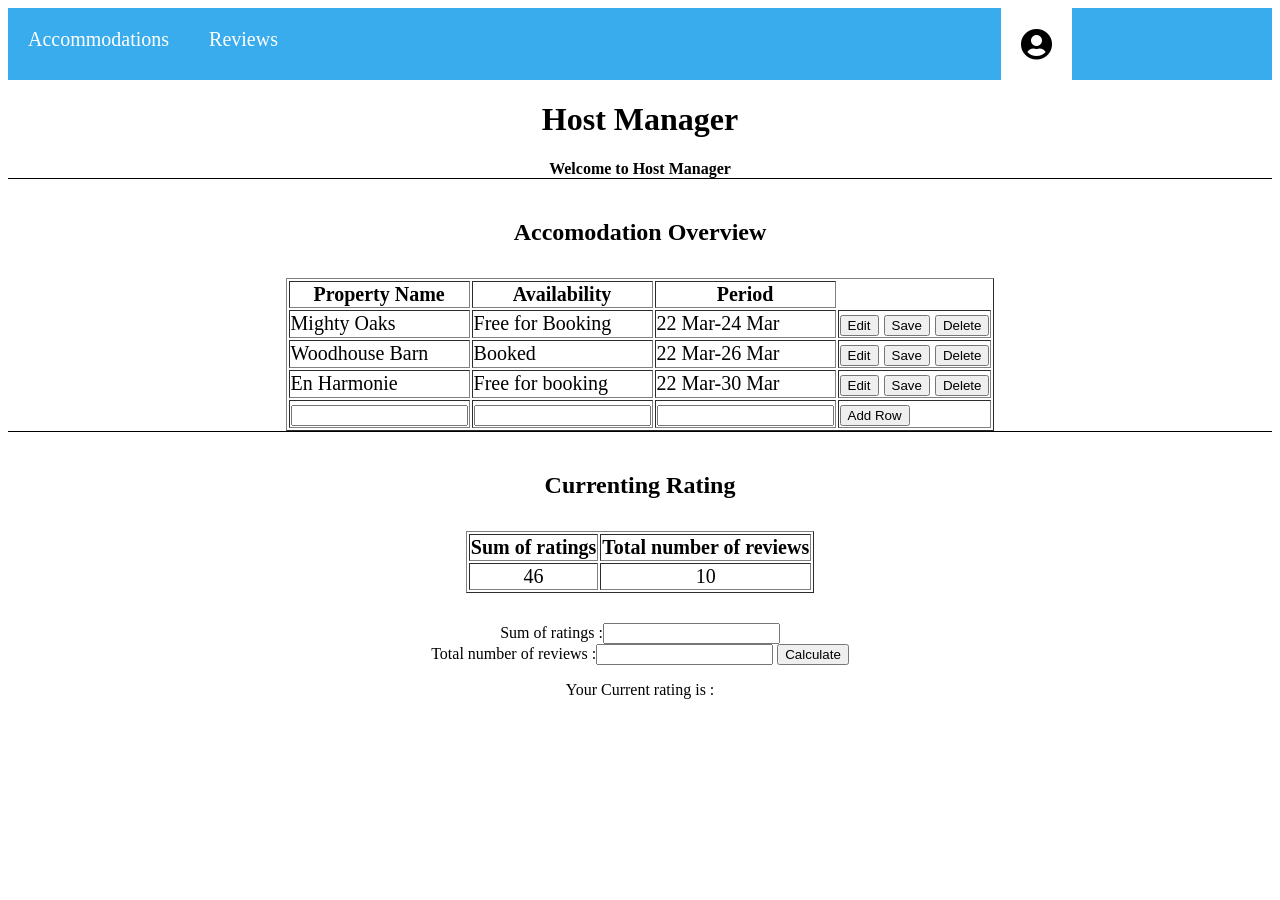
<file: Dashboard for Host.html>
﻿<!DOCTYPE html>

<html lang="en">
<head>

    <meta charset="utf-8" />
    <link rel="stylesheet" type="text/css" href="hostmanager.css">
    <link rel="stylesheet" href="https://pro.fontawesome.com/releases/v5.10.0/css/all.css" integrity="sha384-AYmEC3Yw5cVb3ZcuHtOA93w35dYTsvhLPVnYs9eStHfGJvOvKxVfELGroGkvsg+p" crossorigin="anonymous" />
    <script type="text/javascript" src="host-table.js"></script>
    <title>Dashboard for Host</title>

</head>
<body>
    <div class="topbar">
        <a class="accommodation" a href="#accommodation">Accommodations</a>
        <a href="review">Reviews</a>
        <i class="fas fa-user-circle fa-2x"></i>
    </div>

    <h1>Host Manager</h1>
    <h4 class="welcome">Welcome to Host Manager</h4>
    <h4 class="overview">Accomodation Overview</h4>

    <div class="edittable">
        <table align='center' id="table" border=1>
            <tr>
                <th>Property Name</th>
                <th>Availability</th>
                <th>Period</th>
            </tr>

            <tr id="row1">
                <td id="room_row1">Mighty Oaks</td>
                <td id="status_row1">Free for Booking</td>
                <td id="period_row1">22 Mar-24 Mar</td>
                <td>
                    <input type="button" id="edit_button1" value="Edit" class="edit" onclick="edit_row('1')">
                    <input type="button" id="save_button1" value="Save" class="save" onclick="save_row('1')">
                    <input type="button" value="Delete" class="delete" onclick="remove_row('1')">
                </td>
            </tr>

            <tr id="row2">
                <td id="room_row2">Woodhouse Barn</td>
                <td id="status_row2">Booked</td>
                <td id="period_row2">22 Mar-26 Mar</td>
                <td>
                    <input type="button" id="edit_button2" value="Edit" class="edit" onclick="edit_row('2')">
                    <input type="button" id="save_button2" value="Save" class="save" onclick="save_row('2')">
                    <input type="button" value="Delete" class="delete" onclick="remove_row('2')">
                </td>
            </tr>

            <tr id="row3">
                <td id="room_row3">En Harmonie</td>
                <td id="status_row3">Free for booking</td>
                <td id="period_row3">22 Mar-30 Mar</td>
                <td>
                    <input type="button" id="edit_button3" value="Edit" class="edit" onclick="edit_row('3')">
                    <input type="button" id="save_button3" value="Save" class="save" onclick="save_row('3')">
                    <input type="button" value="Delete" class="delete" onclick="remove_row('3')">
                </td>
            </tr>

            <tr>
                <td><input type="text" id="new_room"></td>
                <td><input type="text" id="new_status"></td>
                <td><input type="text" id="new_period"></td>
                <td><input type="button" class="add" onclick="add_row();" value="Add Row"></td>
            </tr>

        </table>
    </div>

    <h4 class="reviewmana">Currenting Rating</h4>

    <div class="review">
        <table class="review-received" align="center" border="1">
            <tr>
                <th>Sum of ratings</th>
                <th>Total number of reviews</th>
            </tr>
            <tr>
                <td>46</td>
                <td>10</td>
            </tr>
        </table>
    </div>

    <div class="rating">
        Sum of ratings :<input type="text" id="num1">
        <br>
        Total number of reviews :<input type="text" id="num2">
        <input type="button" onclick="divideBy()" value="Calculate">
        <p>Your Current rating is :
        <span id="result"></span>
        </p>
    </div>

</body>
</html>
</file>
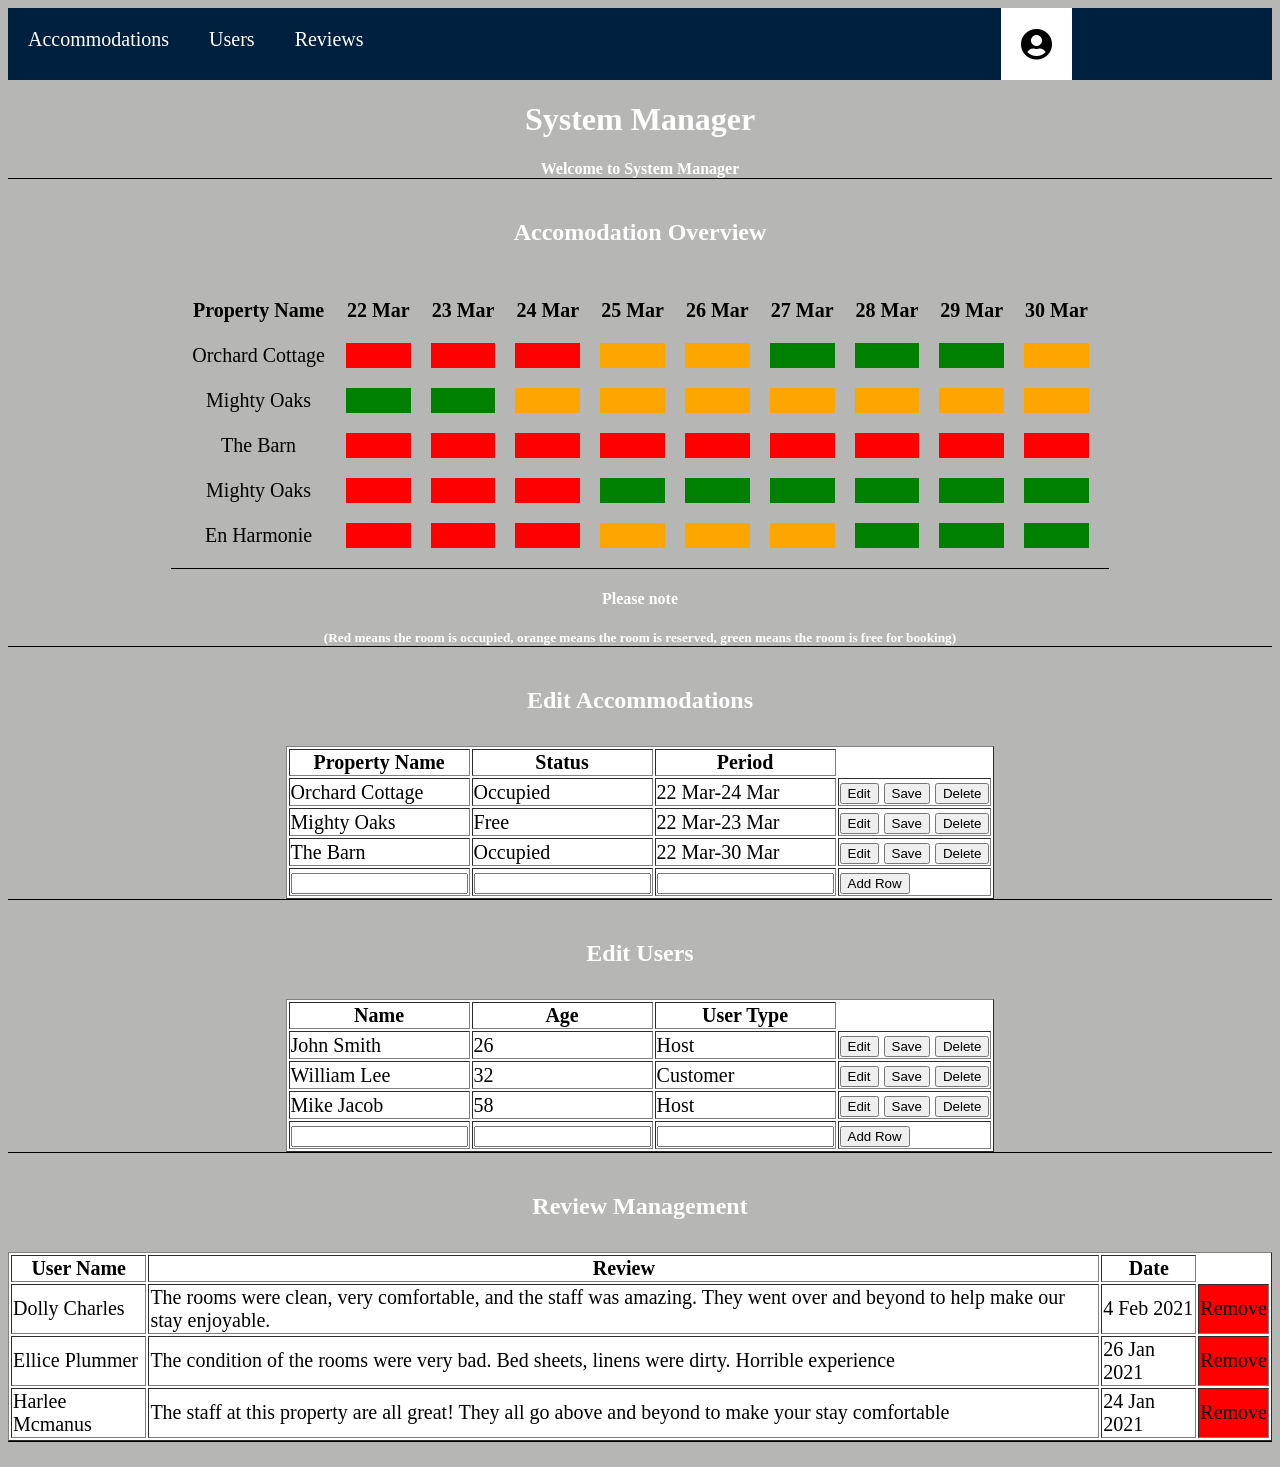
<file: Dashboard for System Manager.html>
﻿<!DOCTYPE html>

<html lang="en">

<head>

    <meta charset="utf-8" />
    <link rel="stylesheet" type="text/css" href="systemmanager.css">
    <link rel="stylesheet" href="https://pro.fontawesome.com/releases/v5.10.0/css/all.css" integrity="sha384-AYmEC3Yw5cVb3ZcuHtOA93w35dYTsvhLPVnYs9eStHfGJvOvKxVfELGroGkvsg+p" crossorigin="anonymous" />
    <script type="text/javascript" src="manage-table.js"></script>
    <title>Dashboard for System Manager</title>

</head>

<body>
    <div class="topbar">
        <a class="accommodation" a href="#accommodation">Accommodations</a>
        <a href="#user">Users</a>
        <a href="review">Reviews</a>
        <i class="fas fa-user-circle fa-2x"></i>
    </div>

    <h1>System Manager</h1>
    <h4 class="welcome">Welcome to System Manager</h4>
    <h4 class="overview">Accomodation Overview</h4>

    <div>
        <table class="accotable">
            <tbody>
                <tr>
                    <th>Property Name</th>
                    <th>22 Mar</th>
                    <th>23 Mar</th>
                    <th>24 Mar</th>
                    <th>25 Mar</th>
                    <th>26 Mar</th>
                    <th>27 Mar</th>
                    <th>28 Mar</th>
                    <th>29 Mar</th>
                    <th>30 Mar</th>
                </tr>
                <tr>
                    <td class="roomnumber">Orchard Cottage</td>
                    <td class="live"></td>
                    <td class="live"></td>
                    <td class="live"></td>
                    <td class="booked"></td>
                    <td class="booked"></td>
                    <td class="free"></td>
                    <td class="free"></td>
                    <td class="free"></td>
                    <td class="booked"></td>
                </tr>
                <tr>
                    <td class="roomnumber">Mighty Oaks</td>
                    <td class="free"></td>
                    <td class="free"></td>
                    <td class="booked"></td>
                    <td class="booked"></td>
                    <td class="booked"></td>
                    <td class="booked"></td>
                    <td class="booked"></td>
                    <td class="booked"></td>
                    <td class="booked"></td>
                </tr>
                <tr>
                    <td class="roomnumber">The Barn</td>
                    <td class="live"></td>
                    <td class="live"></td>
                    <td class="live"></td>
                    <td class="live"></td>
                    <td class="live"></td>
                    <td class="live"></td>
                    <td class="live"></td>
                    <td class="live"></td>
                    <td class="live"></td>
                </tr>
                <tr>
                    <td class="roomnumber">Mighty Oaks</td>
                    <td class="live"></td>
                    <td class="live"></td>
                    <td class="live"></td>
                    <td class="free"></td>
                    <td class="free"></td>
                    <td class="free"></td>
                    <td class="free"></td>
                    <td class="free"></td>
                    <td class="free"></td>
                </tr>
                <tr>
                    <td class="roomnumber">En Harmonie</td>
                    <td class="live"></td>
                    <td class="live"></td>
                    <td class="live"></td>
                    <td class="booked"></td>
                    <td class="booked"></td>
                    <td class="booked"></td>
                    <td class="free"></td>
                    <td class="free"></td>
                    <td class="free"></td>
                </tr>
            </tbody>
        </table>
    </div>

    <h4>Please note</h4>
    <h5>(Red means the room is occupied, orange means the room is reserved, green means the room is free for booking)</h5>
    <h4 class="editacco">Edit Accommodations</h4>

    <div class="edittable">
        <table align='center' id="table-2" border=1>
            <tr>
                <th>Property Name</th>
                <th>Status</th>
                <th>Period</th>
            </tr>

            <tr id="row1">
                <td id="room_row1">Orchard Cottage</td>
                <td id="status_row1">Occupied</td>
                <td id="period_row1">22 Mar-24 Mar</td>
                <td>
                    <input type="button" id="edit_button1" value="Edit" class="edit" onclick="edit_row('1')">
                    <input type="button" id="save_button1" value="Save" class="save" onclick="save_row('1')">
                    <input type="button" value="Delete" class="delete" onclick="remove_row('1')">
                </td>
            </tr>

            <tr id="row2">
                <td id="room_row2">Mighty Oaks</td>
                <td id="status_row2">Free</td>
                <td id="period_row2">22 Mar-23 Mar</td>
                <td>
                    <input type="button" id="edit_button2" value="Edit" class="edit" onclick="edit_row('2')">
                    <input type="button" id="save_button2" value="Save" class="save" onclick="save_row('2')">
                    <input type="button" value="Delete" class="delete" onclick="remove_row('2')">
                </td>
            </tr>

            <tr id="row3">
                <td id="room_row3">The Barn</td>
                <td id="status_row3">Occupied</td>
                <td id="period_row3">22 Mar-30 Mar</td>
                <td>
                    <input type="button" id="edit_button3" value="Edit" class="edit" onclick="edit_row('3')">
                    <input type="button" id="save_button3" value="Save" class="save" onclick="save_row('3')">
                    <input type="button" value="Delete" class="delete" onclick="remove_row('3')">
                </td>
            </tr>

            <tr>
                <td><input type="text" id="new_room"></td>
                <td><input type="text" id="new_status"></td>
                <td><input type="text" id="new_period"></td>
                <td><input type="button" class="add" onclick="add_row();" value="Add Row"></td>
            </tr>

        </table>
    </div>

    <h4 class="edituser">Edit Users</h4>

    <div class="usertable">
        <table align='center' id="table-3" border=1>
            <tr>
                <th>Name</th>
                <th>Age</th>
                <th>User Type</th>
            </tr>

            <tr id="row1">
                <td id="name_row1">John Smith</td>
                <td id="age_row1">26</td>
                <td id="user_row1">Host</td>
                <td>
                    <input type="button" id="edit_button1" value="Edit" class="edit" onclick="edit_row('1')">
                    <input type="button" id="save_button1" value="Save" class="save" onclick="save_row('1')">
                    <input type="button" value="Delete" class="delete" onclick="remove_row('1')">
                </td>
            </tr>

            <tr id="row2">
                <td id="name_row2">William Lee</td>
                <td id="age_row2">32</td>
                <td id="user_row2">Customer</td>
                <td>
                    <input type="button" id="edit_button2" value="Edit" class="edit" onclick="edit_row('2')">
                    <input type="button" id="save_button2" value="Save" class="save" onclick="save_row('2')">
                    <input type="button" value="Delete" class="delete" onclick="remove_row('2')">
                </td>
            </tr>

            <tr id="row3">
                <td id="name_row3">Mike Jacob</td>
                <td id="age_row3">58</td>
                <td id="user_row3">Host</td>
                <td>
                    <input type="button" id="edit_button3" value="Edit" class="edit" onclick="edit_row('3')">
                    <input type="button" id="save_button3" value="Save" class="save" onclick="save_row('3')">
                    <input type="button" value="Delete" class="delete" onclick="remove_row('3')">
                </td>
            </tr>

            <tr>
                <td><input type="text" id="new_name"></td>
                <td><input type="text" id="new_age"></td>
                <td><input type="text" id="new_user"></td>
                <td><input type="button" class="add" onclick="add_row();" value="Add Row"></td>
            </tr>

        </table>
    </div>

    <h4 class="reviewmana">Review Management</h4>

    <div class="review">
        <table align='center' id="table-4" border=1>
            <tr>
                <th>User Name</th>
                <th>Review</th>
                <th>Date</th>
            </tr>
            <tr>
                <td>Dolly Charles</td>
                <td>The rooms were clean, very comfortable, and the staff was amazing. They went over and beyond to help make our stay enjoyable.</td>
                <td>4 Feb 2021</td>
                <td id="remove">Remove</td>
            </tr>
            <tr>
                <td>Ellice Plummer</td>
                <td>The condition of the rooms were very bad. Bed sheets, linens were dirty. Horrible experience</td>
                <td>26 Jan 2021</td>
                <td id="remove">Remove</td>
            </tr>
            <tr>
                <td>Harlee Mcmanus</td>
                <td>The staff at this property are all great! They all go above and beyond to make your stay comfortable</td>
                <td>24 Jan 2021</td>
                <td id="remove">Remove</td>
            </tr>
        </table>
    </div>

    <script>

        var index, table = document.getElementById('table-4');
        for (var i = 1; i < table.rows.length; i++) {
            table.rows[i].cells[3].onclick = function ()
            {
                var c = confirm("Are you sure you want to remove the review");
                if (c === true) {
                    index = this.parentElement.rowIndex;
                    table.deleteRow(index);
            }

                //console.log(index);
            };

        }

    </script>

</body>
</html >
</file>
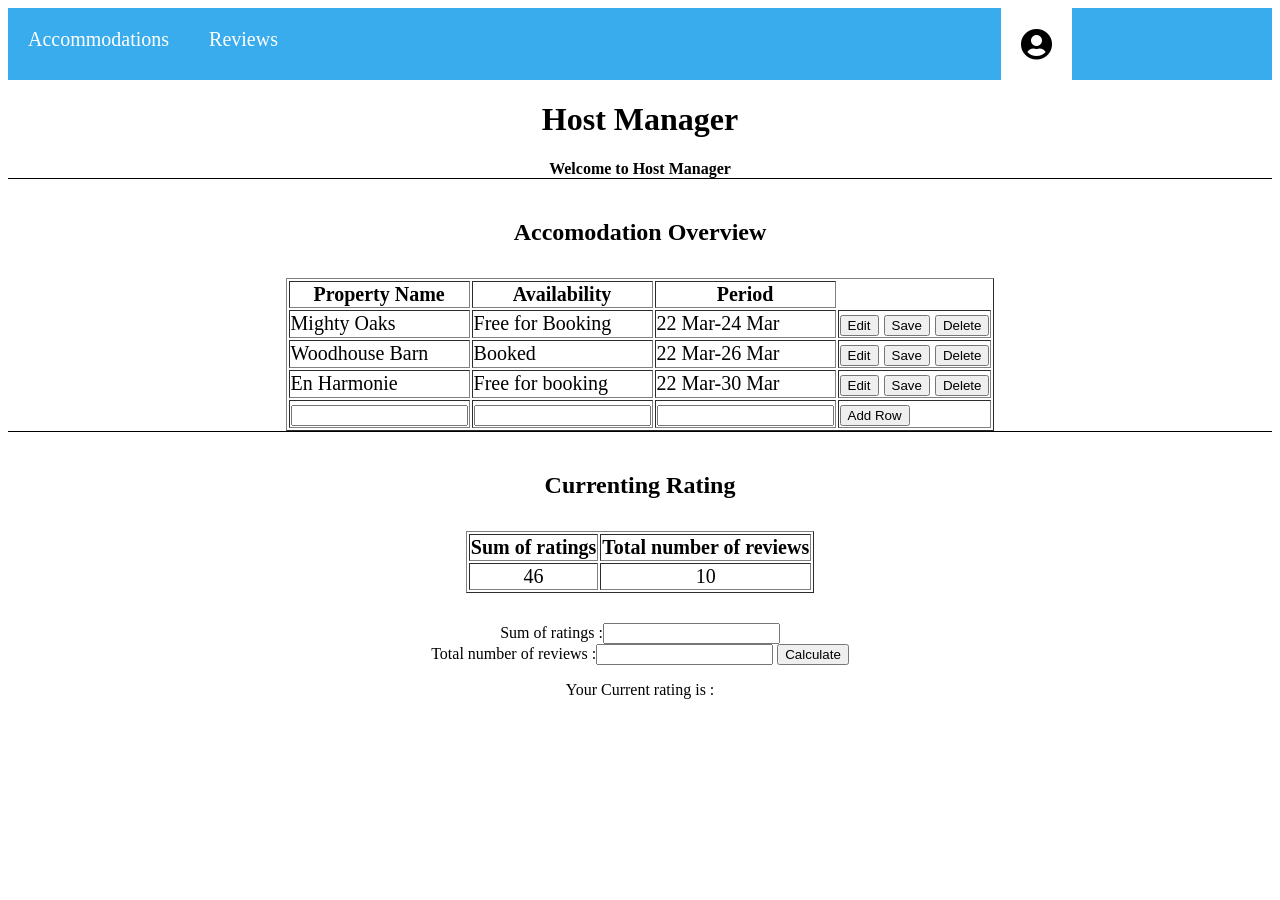
<file: host-dashboard.html>
﻿<!DOCTYPE html>

<html lang="en">
<head>

    <meta charset="utf-8" />
    <link rel="stylesheet" type="text/css" href="./styles/host_manager.css">
    <link rel="stylesheet" href="https://pro.fontawesome.com/releases/v5.10.0/css/all.css" integrity="sha384-AYmEC3Yw5cVb3ZcuHtOA93w35dYTsvhLPVnYs9eStHfGJvOvKxVfELGroGkvsg+p" crossorigin="anonymous" />
    <script type="text/javascript" src="./js/host-table.js"></script>
    <title>Dashboard for Host</title>

</head>
<body>
    <div class="topbar">
        <a class="accommodation" a href="#accommodation">Accommodations</a>
        <a href="review">Reviews</a>
        <i class="fas fa-user-circle fa-2x"></i>
    </div>

    <h1>Host Manager</h1>
    <h4 class="welcome">Welcome to Host Manager</h4>
    <h4 class="overview">Accomodation Overview</h4>

    <div class="edittable">
        <table align='center' id="table" border=1>
            <tr>
                <th>Property Name</th>
                <th>Availability</th>
                <th>Period</th>
            </tr>

            <tr id="row1">
                <td id="room_row1">Mighty Oaks</td>
                <td id="status_row1">Free for Booking</td>
                <td id="period_row1">22 Mar-24 Mar</td>
                <td>
                    <input type="button" id="edit_button1" value="Edit" class="edit" onclick="edit_row('1')">
                    <input type="button" id="save_button1" value="Save" class="save" onclick="save_row('1')">
                    <input type="button" value="Delete" class="delete" onclick="remove_row('1')">
                </td>
            </tr>

            <tr id="row2">
                <td id="room_row2">Woodhouse Barn</td>
                <td id="status_row2">Booked</td>
                <td id="period_row2">22 Mar-26 Mar</td>
                <td>
                    <input type="button" id="edit_button2" value="Edit" class="edit" onclick="edit_row('2')">
                    <input type="button" id="save_button2" value="Save" class="save" onclick="save_row('2')">
                    <input type="button" value="Delete" class="delete" onclick="remove_row('2')">
                </td>
            </tr>

            <tr id="row3">
                <td id="room_row3">En Harmonie</td>
                <td id="status_row3">Free for booking</td>
                <td id="period_row3">22 Mar-30 Mar</td>
                <td>
                    <input type="button" id="edit_button3" value="Edit" class="edit" onclick="edit_row('3')">
                    <input type="button" id="save_button3" value="Save" class="save" onclick="save_row('3')">
                    <input type="button" value="Delete" class="delete" onclick="remove_row('3')">
                </td>
            </tr>

            <tr>
                <td><input type="text" id="new_room"></td>
                <td><input type="text" id="new_status"></td>
                <td><input type="text" id="new_period"></td>
                <td><input type="button" class="add" onclick="add_row();" value="Add Row"></td>
            </tr>

        </table>
    </div>

    <h4 class="reviewmana">Currenting Rating</h4>

    <div class="review">
        <table class="review-received" align="center" border="1">
            <tr>
                <th>Sum of ratings</th>
                <th>Total number of reviews</th>
            </tr>
            <tr>
                <td>46</td>
                <td>10</td>
            </tr>
        </table>
    </div>

    <div class="rating">
        Sum of ratings :<input type="text" id="num1">
        <br>
        Total number of reviews :<input type="text" id="num2">
        <input type="button" onclick="divideBy()" value="Calculate">
        <p>Your Current rating is :
        <span id="result"></span>
        </p>
    </div>

</body>
</html>
</file>
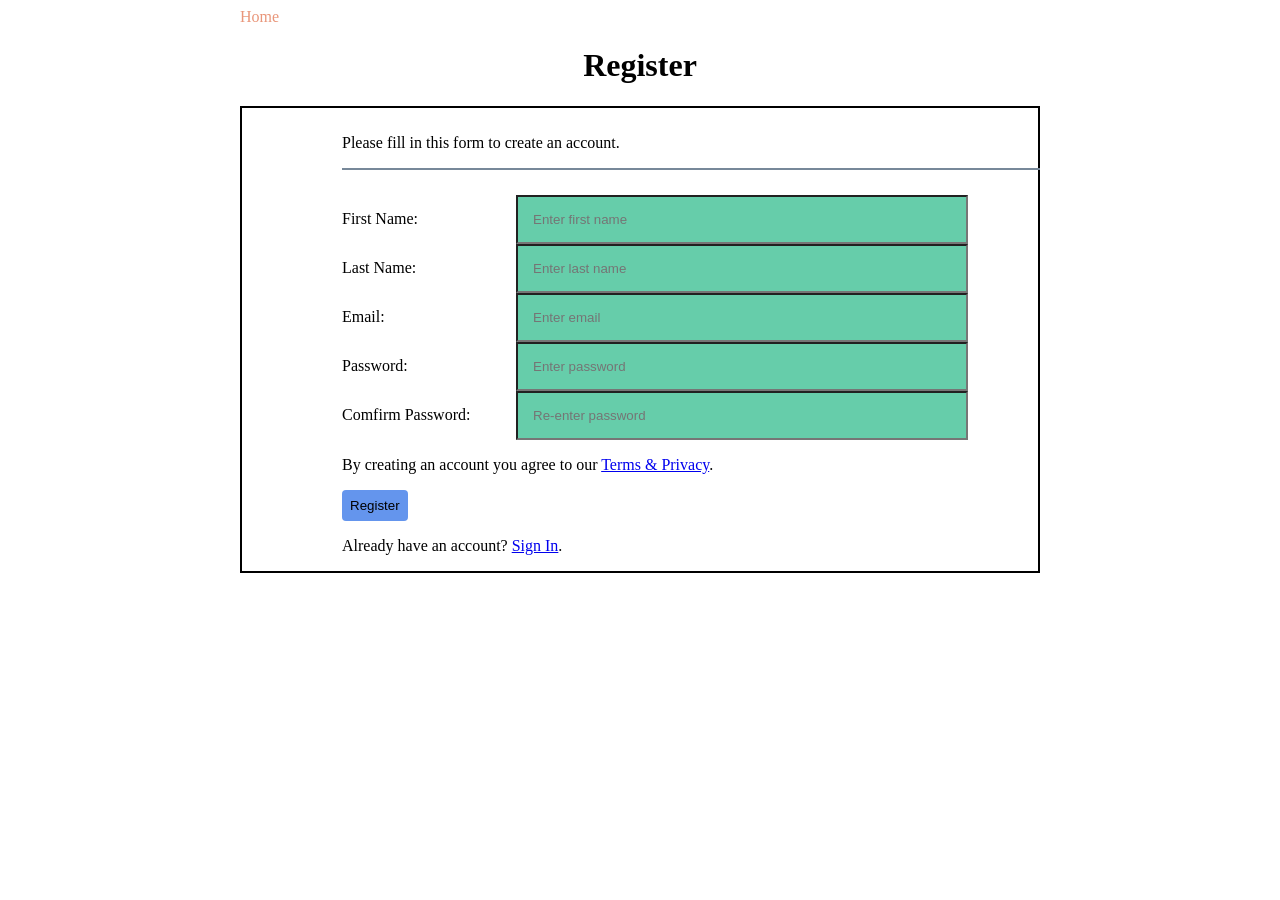
<file: New/RegisterPage.html>
<!DOCTYPE html>
<html lang="en">

<head>
    <link rel="stylesheet" href="register.css">
    <title>Register</title>
</head>

<body>
    <form>
        <div class="container">
            <header>
                <div class="navbar">
                    <a href="booking.html" class="link">Home</a>
                </div>
            </header>
            
            <div class="container-header">
                <h1 class="container-header-title">Register</h1>
            </div>

            <div class="container-body">
                <p>Please fill in this form to create an account.</p>
                <hr>
                <div class="container-body-row">
                    <Label for="first-name">First Name: </Label>
                    <input type="text" placeholder="Enter first name" name="first-name" id="first-name" required>
                </div>
                <div class="container-body-row">
                    <Label for="last-name">Last Name: </Label>
                    <input type="text" placeholder="Enter last name" name="last-name" id="last-name" required>
                </div>
                <div class="container-body-row">
                    <Label for="email">Email: </Label>
                    <input type="text" placeholder="Enter email" name="email" id="email" required>
                </div>
                <div class="container-body-row">
                    <Label for="pwd">Password: </Label>
                    <input type="password" placeholder="Enter password" name="pwd" id="pwd" required>
                </div>
                <div class="container-body-row">
                    <Label for="rpwd">Comfirm Password: </Label>
                    <input type="password" placeholder="Re-enter password" name="rpwd" id="rpwd" required>
                </div>
                <div class="container-body-row">
                    <p>By creating an account you agree to our <a href="#">Terms & Privacy</a>.</p>
                </div>
                <div class="container-body-row modal-btn">
                    <button type="submit" class="btn btn-register">Register</button>
                </div>
                <div class="container-body-row">
                    <p>Already have an account? <a href="SigninPage.html">Sign In</a>.</p>
                </div>
            </div>
        </div>
    </form>
    <div id="message">
        <h2>Password must contain the following:</h2>
        <p id="length" class="invalid">Contains 6 to 12 characters</p>
        <p id="capital" class="invalid">Contains at least 1 uppercase letter</p>
        <p id="letter" class="invalid">Contains at least 1 lower case letter</p>
        <p id="number" class="invalid">Contains at least 1 number</p>
        <p id="characters" class="invalid">Contains at least 1 special characters (! @ # $ %)</p>
    </div>
    <script type="text/javascript" src="register.js"></script>
</body>
</html>
</file>
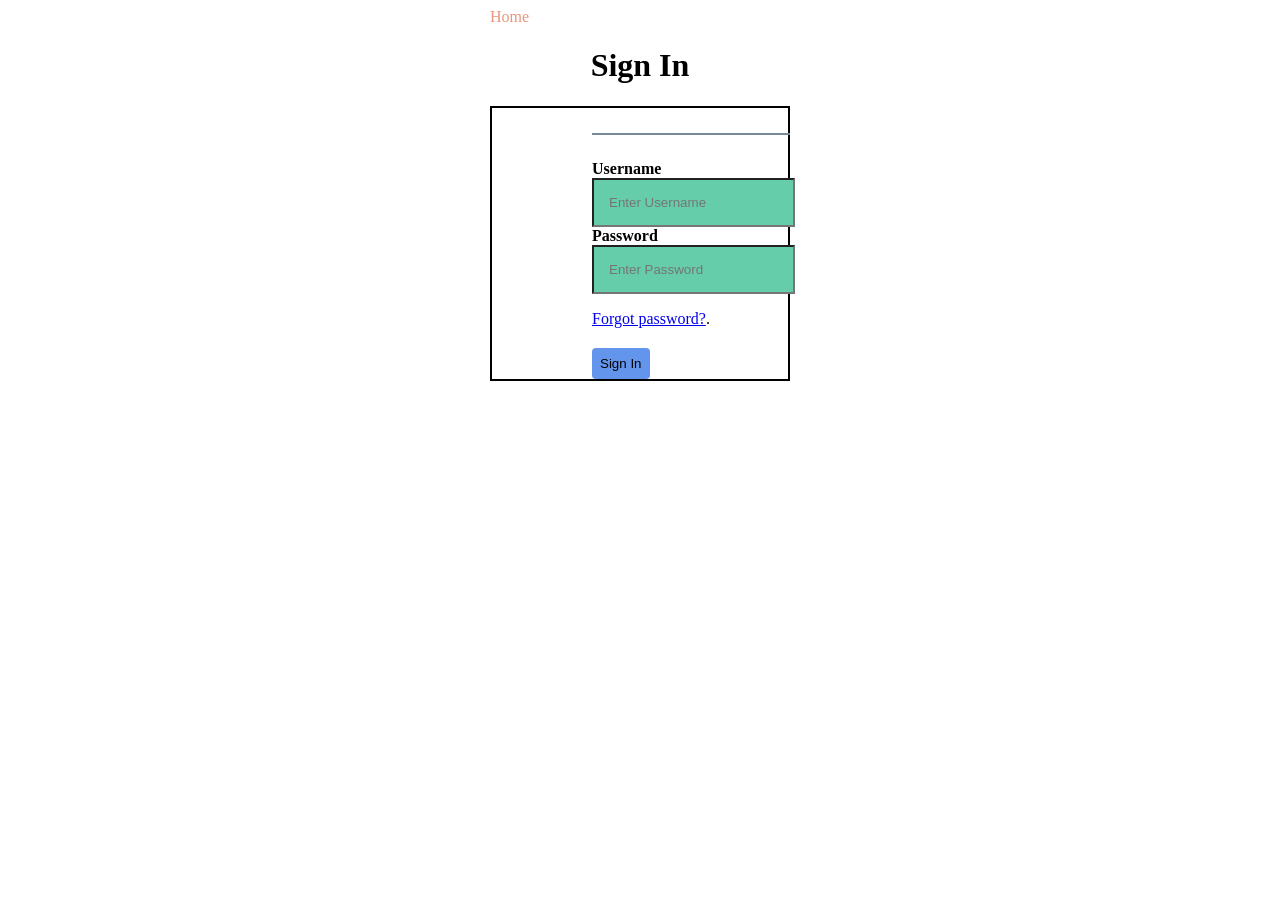
<file: New/SigninPage.html>
<!DOCTYPE html>
<html lang="en">
<head>
    <title>Sign In</title>
    <link rel="stylesheet" href="signin.css">
</head>

<body>
    <form>
        <div class="s">
            <header>
                <div class="navbar">
                    <a href="booking.html" class="link">Home</a>
                </div>
            </header>

            <div class="s-header">
                <h1 class="s-header-title">Sign In</h1>
            </div>
            <div class="s-body">
                <hr>
                <div class="s-bbody-row">
                    <label for="uname"><strong>Username</strong></label>
                    <input type="text" placeholder="Enter Username" name="uname" required>
                </div>
                <div class="s-bbody-row">
                    <label for="pwd"><strong>Password</strong></label>
                    <input type="password" placeholder="Enter Password" name="pwd" required>
                </div>
                <div class="s-bbody-row">
                    <p> <a href="#">Forgot password?</a>.</p>
                </div>
                <div class="s-body-row modal-btn">
                    <button type="submit" class="btn btn-signin">Sign In</button>
                </div>
        </div>
        
        </div>
    </form>
</body>
</html>
</file>
<file: hostmanager.css>
﻿body {
    background-color: white;
}

.topbar {
    background-color: #38ACEC;
    overflow: hidden;
}

    .topbar a {
        float: left;
        color: white;
        text-align: center;
        padding: 20px 20px;
        text-decoration: none;
        font-size: 20px;
    }

.fas {
    float: right;
    background-color: white;
    padding: 20px 20px;
    margin-right: 200px
}

h1 {
    text-align: center
}

.welcome {
    text-align: center;
    border-spacing: 20px;
    border-bottom: 1px solid #000000;
}

h4 {
    text-align: center;
}

.overview {
    margin-top: 40px;
    font-size: 24px;
}

.edittable {
    margin: 25px 0;
    font-size: 20px;
    border-bottom: 1px solid #000000;
}

.reviewmana {
    margin-top: 40px;
    font-size: 24px;
}

.review {
    margin: 25px 0;
    margin-bottom:10px;
    font-size: 20px;
    text-align:center;
}

.rating{
    margin-top: 10px;
    display:block;
    text-align:center;
    padding:20px;
}
</file>
<file: systemmanager.css>
﻿body {
    background-color: #B6B6B4;
}

.topbar {
    background-color: #00203FFF;
    overflow:hidden;
}

.topbar a{
    float: left;
    color: white;
    text-align:center;
    padding: 20px 20px;
    text-decoration: none;
    font-size: 20px;
}

.fas {
    float: right;
    background-color: white;
    padding: 20px 20px;
    margin-right:200px
}

h1{
    color: white;
    text-align: center
}

.welcome {
    color: white;
    text-align: center;
    border-spacing:20px;
    border-bottom: 1px solid #000000;
}

h4 {
    color: white;
    text-align: center;
}

.overview{
    margin-top:40px;
    font-size: 24px;
}

.accotable {
    margin: auto;
    margin-top: 20px;
    font-size: 20px;
    min-width: 300px;
    border-spacing: 20px;
    border-bottom: 1px solid #000000;
}

.roomnumber{
    text-align:center;
    color:black;
}

.live{
    background-color: red;
}

.booked{
    background-color: orange;
}

.free{
    background-color: green
}

h5 {
    text-align: center;
    color: white;
    border-bottom: 1px solid #000000;
}

.editacco {
    margin-top: 40px;
    font-size: 24px;
}

.edittable {
    margin: 25px 0;
    font-size: 20px;
    border-bottom: 1px solid #000000;
}

#table-2 {
    background-color: white;
}

.edituser {
    margin-top: 40px;
    font-size: 24px;
}

.usertable {
    margin: 25px 0;
    font-size: 20px;
    border-bottom: 1px solid #000000;
}

#table-3 {
    background-color: white;
}

.reviewmana {
    margin-top: 40px;
    font-size: 24px;
}

#remove{
    background-color: red;
}

.review {
    margin: 25px 0;
    font-size: 20px;
    border-bottom: 1px solid #000000;
}

#table-4 {
    background-color: white;
}

#remove{
    background-color:red;
}
</file>
<file: styles/host_manager.css>
﻿body {
    background-color: white;
}

.topbar {
    background-color: #38ACEC;
    overflow: hidden;
}

    .topbar a {
        float: left;
        color: white;
        text-align: center;
        padding: 20px 20px;
        text-decoration: none;
        font-size: 20px;
    }

.fas {
    float: right;
    background-color: white;
    padding: 20px 20px;
    margin-right: 200px
}

h1 {
    text-align: center
}

.welcome {
    text-align: center;
    border-spacing: 20px;
    border-bottom: 1px solid #000000;
}

h4 {
    text-align: center;
}

.overview {
    margin-top: 40px;
    font-size: 24px;
}

.edittable {
    margin: 25px 0;
    font-size: 20px;
    border-bottom: 1px solid #000000;
}

.reviewmana {
    margin-top: 40px;
    font-size: 24px;
}

.review {
    margin: 25px 0;
    margin-bottom:10px;
    font-size: 20px;
    text-align:center;
}

.rating{
    margin-top: 10px;
    display:block;
    text-align:center;
    padding:20px;
}
</file>
<file: New/register.css>
.navbar {
    padding: 16px, 30px;
}

.navbar > a {
    margin-right: 16px;
    text-decoration: none;
    color: darksalmon;
}



.container {
    margin-top: 40px;
    background-color: white;
    display: flex;
    flex-direction: column;
    height: 200px;
    width: 800px;
    padding-bottom: 20px;
    margin: auto;
}

.container-header {
    padding: 0, 16px;
    align-items: center;
    display: flex;
    flex: 1;
    flex-direction: column; 
}

.container-body {border: 2px, solid, black;
    padding-left: 100px;
    padding-top: 10px;
    background-color: white;
}

hr {
    border: 1px, solid, lightslategray;
    margin-bottom: 25px;
    margin-top: 15px;
    width: 100%;
}

.container-body-row {
    display: flex;
    align-items: center;
    margin: 4px, 0px;
}


input[type=text], input[type=password] {
    padding: 15px;
    display: inline-block;
    background-color: mediumaquamarine;
}

.modal-btn {
    justify-content: space-between;
}

.container-body-row > label {
    width: 25%;
}
.container-body-row > input {
    width: 60%;
}
.btn {
    padding: 8px;
    color: black;
    cursor: pointer;
    border: none;
    border-radius: 4px;
}

.btn-register {
    background-color: cornflowerblue;
}

.btn-signin {
    background-color: cornflowerblue;
}

/* The message box is shown when the user clicks on the password field */
#message {
    display:none;
    background: #f1f1f1;
    color: #000;
    position: relative;
    padding: 20px;
    margin-top: 10px;
    width: 300px;
    height: auto;
  }
  
  #message p {
    padding: 10px 35px;
  }
  
  /* Add a green text color and a checkmark when the requirements are right */
  .valid {
    color: green;
  }
  
  .valid:before {
    position: relative;
    left: -35px;
    content: "✔";
  }
  
  /* Add a red text color and an "x" when the requirements are wrong */
  .invalid {
    color: red;
  }
  
  .invalid:before {
    position: relative;
    left: -35px;
    content: "✖";
  }
</file>
<file: New/signin.css>
.navbar {
    padding: 16px, 30px;
}

.navbar > a {
    margin-right: 16px;
    text-decoration: none;
    color: darksalmon;
}
.s {
    margin-top: 40px;
    background-color: white;
    display: flex;
    flex-direction: column;
    height: 300px;
    width: 300px;
    padding-bottom: 20px;
    margin: auto;
}

.s-header {
    padding: 0, 16px;
    align-items: center;
    display: flex;
    flex: 1;
    flex-direction: column; 
}

.s-body {border: 2px, solid, black;
    padding-left: 100px;
    padding-top: 10px;
    background-color: white;
}

hr {
    border: 1px, solid, lightslategray;
    margin-bottom: 25px;
    margin-top: 15px;
    width: 100%;
}

.s-body-row {
    display: flex;
    align-items: center;
    margin: 4px, 0px;
}


input[type=text], input[type=password] {
    padding: 15px;
    display: inline-block;
    background-color: mediumaquamarine;
}

.modal-btn {
    justify-content: space-between;
    margin-top: 20px;
}

.btn {
    padding: 8px;
    color: black;
    cursor: pointer;
    border: none;
    border-radius: 4px;
    align-items: center;
}


.btn-signin {
    background-color: cornflowerblue;
}
</file>
